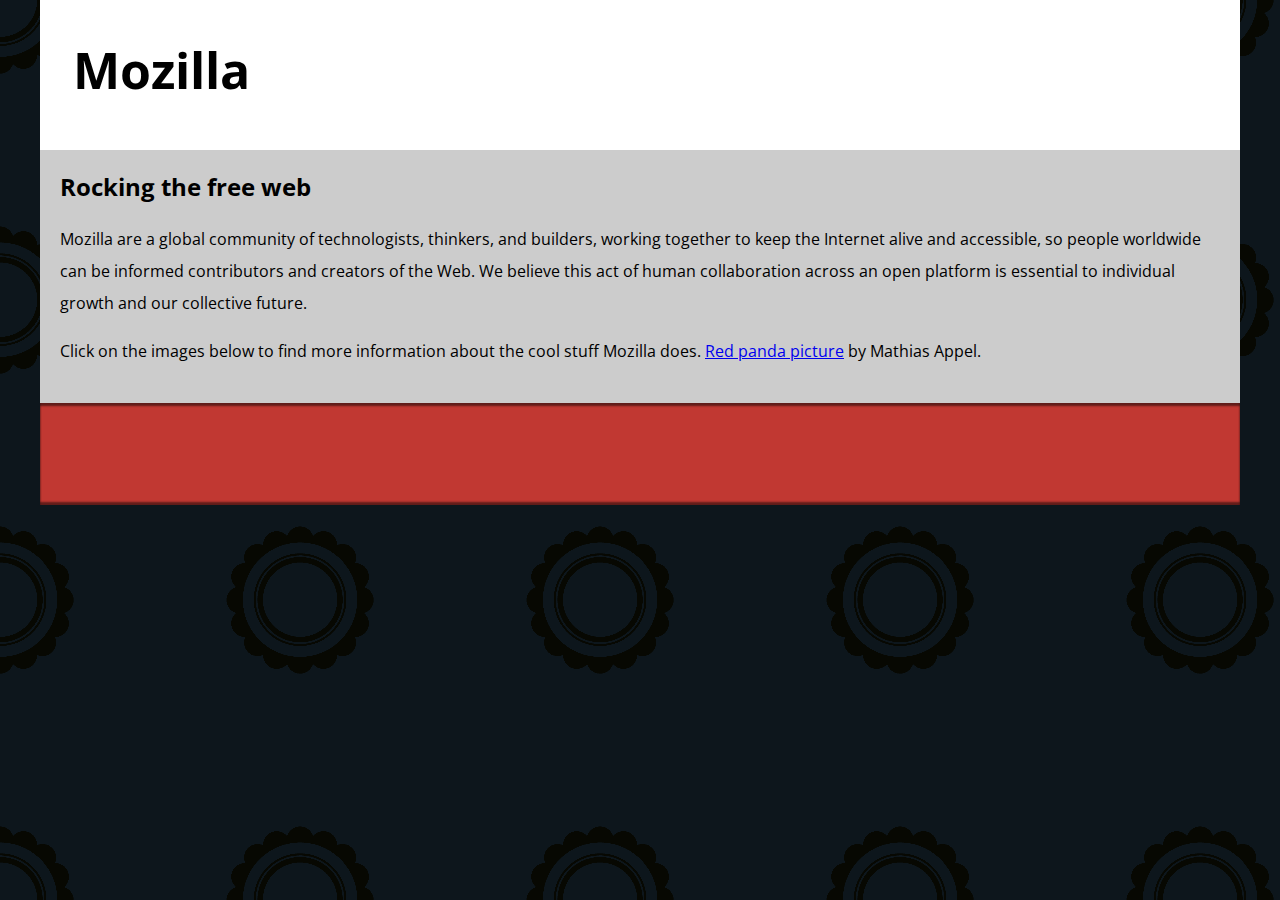
<file: index.html>
<!DOCTYPE html>
<html>
  <head>
    <meta charset="utf-8">
    <meta name="viewport" content="width=device-width">
    <title>Mozilla splash page</title>
    <link href='https://fonts.googleapis.com/css?family=Open+Sans:400,700' rel='stylesheet' type='text/css'>
    <style>
      /* header and body setup */

      html {
        font-family: 'Open Sans', sans-serif;
        background: url(pattern.png);
      }

      body {
        width: 100%;
        max-width: 1200px;
        margin: 0 auto;
        background-color: white;
        position: relative;
      }

      /* Header styling */

      header {
        height: 150px;
      }

      header img {
        width: 100px;
        position: absolute;
        right: 32.5px;
        top: 32.5px;
      }

      h1 {
        font-size: 50px;
        line-height: 140px;
        margin: 0 0 0 32.5px;
      }

      /* main section and video styling */

      main {
        background: #ccc;
      }

      article {
        padding: 20px;
      }

      h2 {
        margin-top: 0;
      }

      p {
        line-height: 2;
      }

      iframe {
        float: left;
        margin: 0 20px 20px 0;
        max-width: 100%;
      }

      /* further info links */

      .further-info {
        clear: left;
        padding: 40px 0;
        background: #c13832;
        box-shadow: inset 0 3px 2px rgba(0,0,0,0.5),
                    inset 0 -3px 2px rgba(0,0,0,0.5);
      }

      .further-info a {
        width: 25%;
        display: block;
        float: left;
      }

      .further-info img {
        max-width: 100%;
      }

      .clearfix {
        clear: both;
      }

      /* Red panda image */

      .red-panda img {
        display: block;
        max-width: 100%;
      }
    </style>
  </head>
  <body>
    <header>
      <h1>Mozilla</h1>
      <!-- insert <img> element, link to the small
          version of the Firefox logo -->

    </header>

    <main>
      <article>
        <!-- insert iframe from youtube -->

        <h2>Rocking the free web</h2>

        <p>Mozilla are a global community of technologists, thinkers, and builders, working together to keep the Internet alive and accessible, so people worldwide can be informed contributors and creators of the Web. We believe this act of human collaboration across an open platform is essential to individual growth and our collective future.</p>

        <p>Click on the images below to find more information about the cool stuff Mozilla does. <a href="https://www.flickr.com/photos/mathiasappel/21675551065/">Red panda picture</a> by Mathias Appel.</p>
      </article>

      <div class="further-info">
        <!-- insert images with srcsets and sizes -->
        <a href="https://www.mozilla.org/en-US/firefox/new/">
          <img>
        </a>
        <a href="https://www.mozilla.org/">
          <img>
        </a>
        <a href="https://addons.mozilla.org/">
          <img>
        </a>
        <a href="https://developer.mozilla.org/en-US/">
          <img>
        </a>
        <div class="clearfix"></div>
      </div>

      <div class="red-panda">
        <!-- insert picture element -->
      </div>

    </main>
  </body>
</html>
</file>
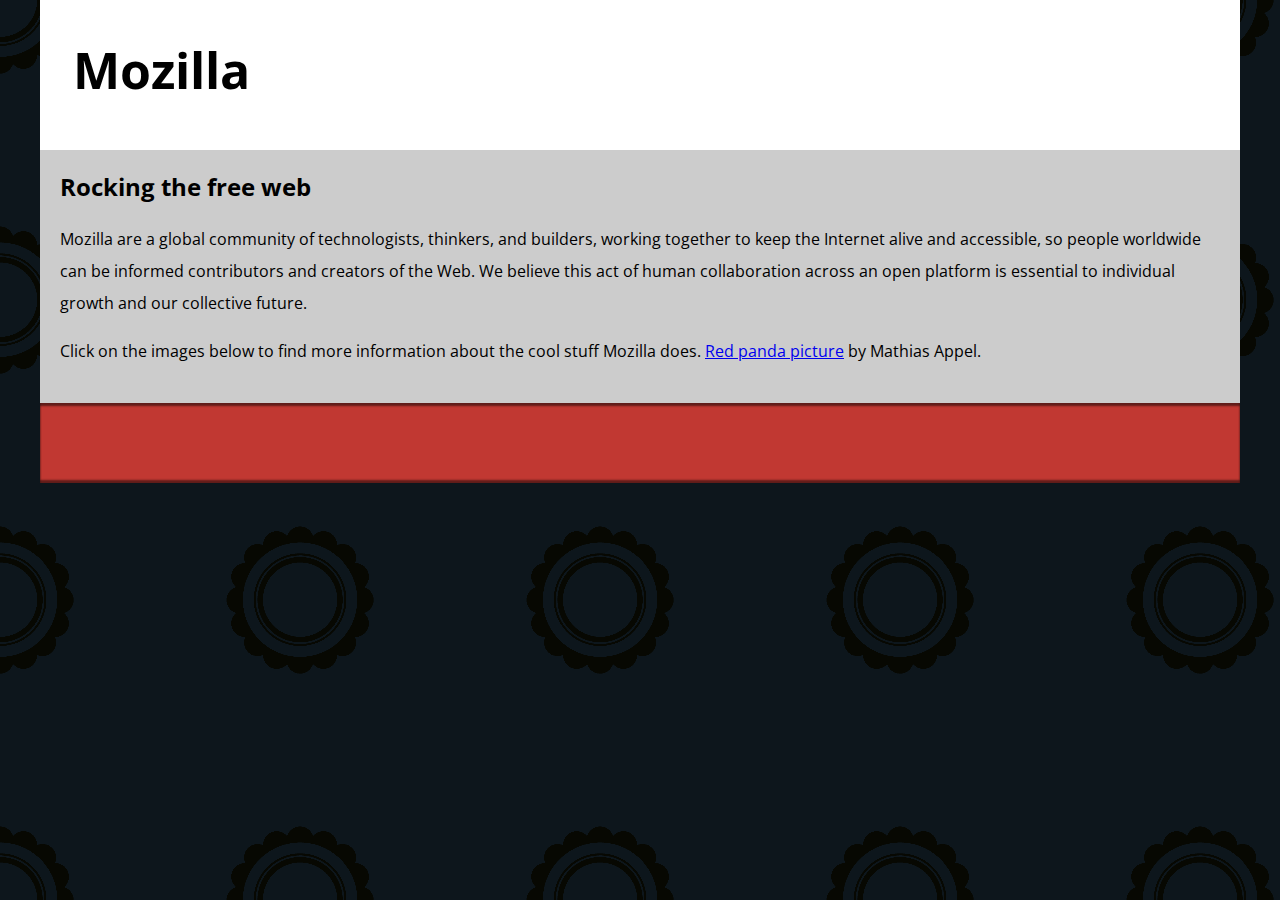
<file: practice.html>
<!DOCTYPE html>
<html>
  <head>
    <meta charset="utf-8">
    <meta name="viewport" content="width=device-width">
    <title>Mozilla splash page</title>
    <link href='https://fonts.googleapis.com/css?family=Open+Sans:400,700' rel='stylesheet' type='text/css'>
    <link href="/styles/style.css" rel="stylesheet">
  </head>
  <body>
    <header>
      <h1>Mozilla</h1>
    </header>

    <main>
      <article>
        <h2>Rocking the free web</h2>

        <p>Mozilla are a global community of technologists, thinkers, and builders, working together to keep the Internet alive and accessible, so people worldwide can be informed contributors and creators of the Web. We believe this act of human collaboration across an open platform is essential to individual growth and our collective future.</p>

        <p>Click on the images below to find more information about the cool stuff Mozilla does. <a href="https://www.flickr.com/photos/mathiasappel/21675551065/">Red panda picture</a> by Mathias Appel.</p>
      </article>

      <div class="further-info">
        <a href="https://www.mozilla.org/en-US/firefox/new/">
        </a>
        <a href="https://www.mozilla.org/">
        </a>
        <a href="https://addons.mozilla.org/">
        </a>
        <a href="https://developer.mozilla.org/en-US/">
        </a>
        <div class="clearfix"></div>
      </div>

      <div class="red-panda">
      </div>

    </main>
  </body>
</html>
</file>
<file: styles/style.css>
/* header and body setup */

html {
  font-family: 'Open Sans', sans-serif;
  background: url(/images/pattern.png);
}

body {
  width: 100%;
  max-width: 1200px;
  margin: 0 auto;
  background-color: white;
  position: relative;
}

/* Header styling */

header {
  height: 150px;
}

header img {
  width: 100px;
  position: absolute;
  right: 32.5px;
  top: 32.5px;
}

h1 {
  font-size: 50px;
  line-height: 140px;
  margin: 0 0 0 32.5px;
}

/* main section and video styling */

main {
  background: #ccc;
}

article {
  padding: 20px;
}

h2 {
  margin-top: 0;
}

p {
  line-height: 2;
}

iframe {
  float: left;
  margin: 0 20px 20px 0;
  max-width: 100%;
}

/* further info links */

.further-info {
  clear: left;
  padding: 40px 0;
  background: #c13832;
  box-shadow: inset 0 3px 2px rgba(0,0,0,0.5),
              inset 0 -3px 2px rgba(0,0,0,0.5);
}

.further-info a {
  width: 25%;
  display: block;
  float: left;
}

.further-info img {
  max-width: 100%;
}

.clearfix {
  clear: both;
}

/* Red panda image */

.red-panda img {
  display: block;
  max-width: 100%;
}
</file>
